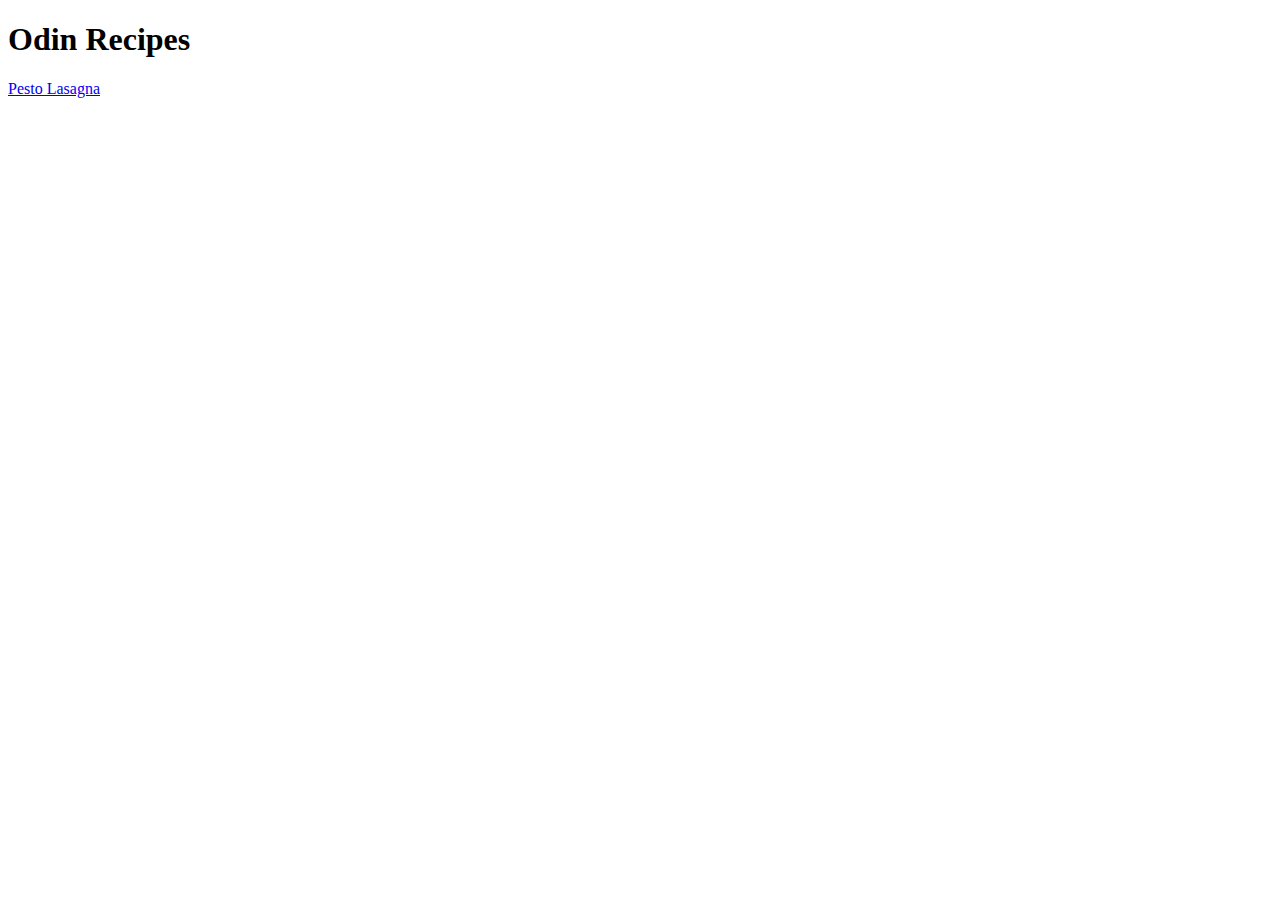
<file: index.html>
<!DOCTYPE html>
<html lang="en">
<head>
  <meta charset="UTF-8">
  <meta http-equiv="X-UA-Compatible" content="IE=edge">
  <meta name="viewport" content="width=device-width, initial-scale=1.0">
  <title>Document</title>
</head>
<body>
  <h1>Odin Recipes</h1>
  <a href="recipes/lasagna.html">Pesto Lasagna</a>
</body>
</html>
</file>
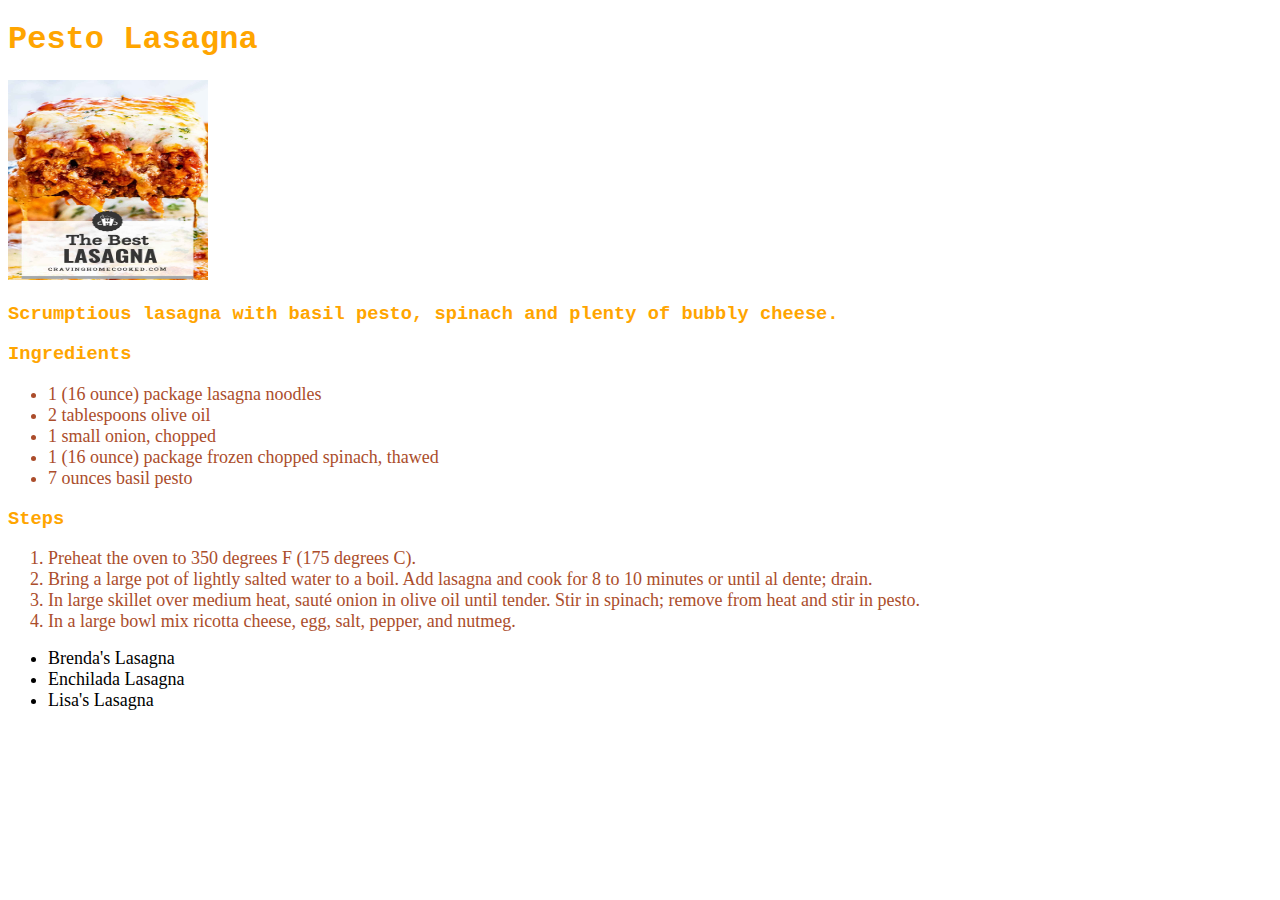
<file: recipes/lasagna.html>
<!DOCTYPE html>
<html lang="en">
<head>
  <meta charset="UTF-8">
  <meta http-equiv="X-UA-Compatible" content="IE=edge">
  <meta name="viewport" content="width=device-width, initial-scale=1.0">
  <title>Document</title>
  <link rel="stylesheet" href="/style.css">
</head>
<body>
  <h1>Pesto Lasagna</h1>
  
  <img class="lasagna" src="lasagna.jpg">
  <h3 class="description">Scrumptious lasagna with basil pesto, spinach and plenty of bubbly cheese.</h3>
  <h3 class="ingredients-description">Ingredients</h3>
  <ul class="ingredients">
    <li>1 (16 ounce) package lasagna noodles</li>
    <li>2 tablespoons olive oil</li>
    <li>1 small onion, chopped</li>
    <li>1 (16 ounce) package frozen chopped spinach, thawed</li>
    <li>7 ounces basil pesto</li>
  </ul>
  <h3 class="steps-description">Steps</h3>
  <ol class="steps">
    <li>Preheat the oven to 350 degrees F (175 degrees C).</li>
    <li>Bring a large pot of lightly salted water to a boil. Add lasagna and cook for 8 to 10 minutes or until al dente; drain.</li>
    <li>In large skillet over medium heat, sauté onion in olive oil until tender. Stir in spinach; remove from heat and stir in pesto.</li>
    <li>In a large bowl mix ricotta cheese, egg, salt, pepper, and nutmeg.</li>
  </ol>
  <ul class="other-recipes">
    <li><a href="https://www.allrecipes.com/recipe/19756/brendas-lasagna/">Brenda's Lasagna</a></li>
    <li><a href="https://www.allrecipes.com/recipe/257156/enchilada-lasagna/">Enchilada Lasagna</a></li>
    <li><a href="https://www.allrecipes.com/recipe/11799/lisas-lasagna/">Lisa's Lasagna</a></li>
  </ul>
</body>
</html>
</file>
<file: style.css>
.lasagna {
  height: 200px;
  width: 200px;
}
h1,.description,.ingredients-description,.steps-description{
  color: orange;
  font-family: 'Courier New', Courier, monospace;

}
.steps li{
  color: rgb(171, 77, 43);
}
.other-recipes a{
  text-decoration: none;
  color: black;
}
.ingredients li {
  color: rgb(171, 77, 43);
}
li{
  font-size: 18px;
}
</file>
